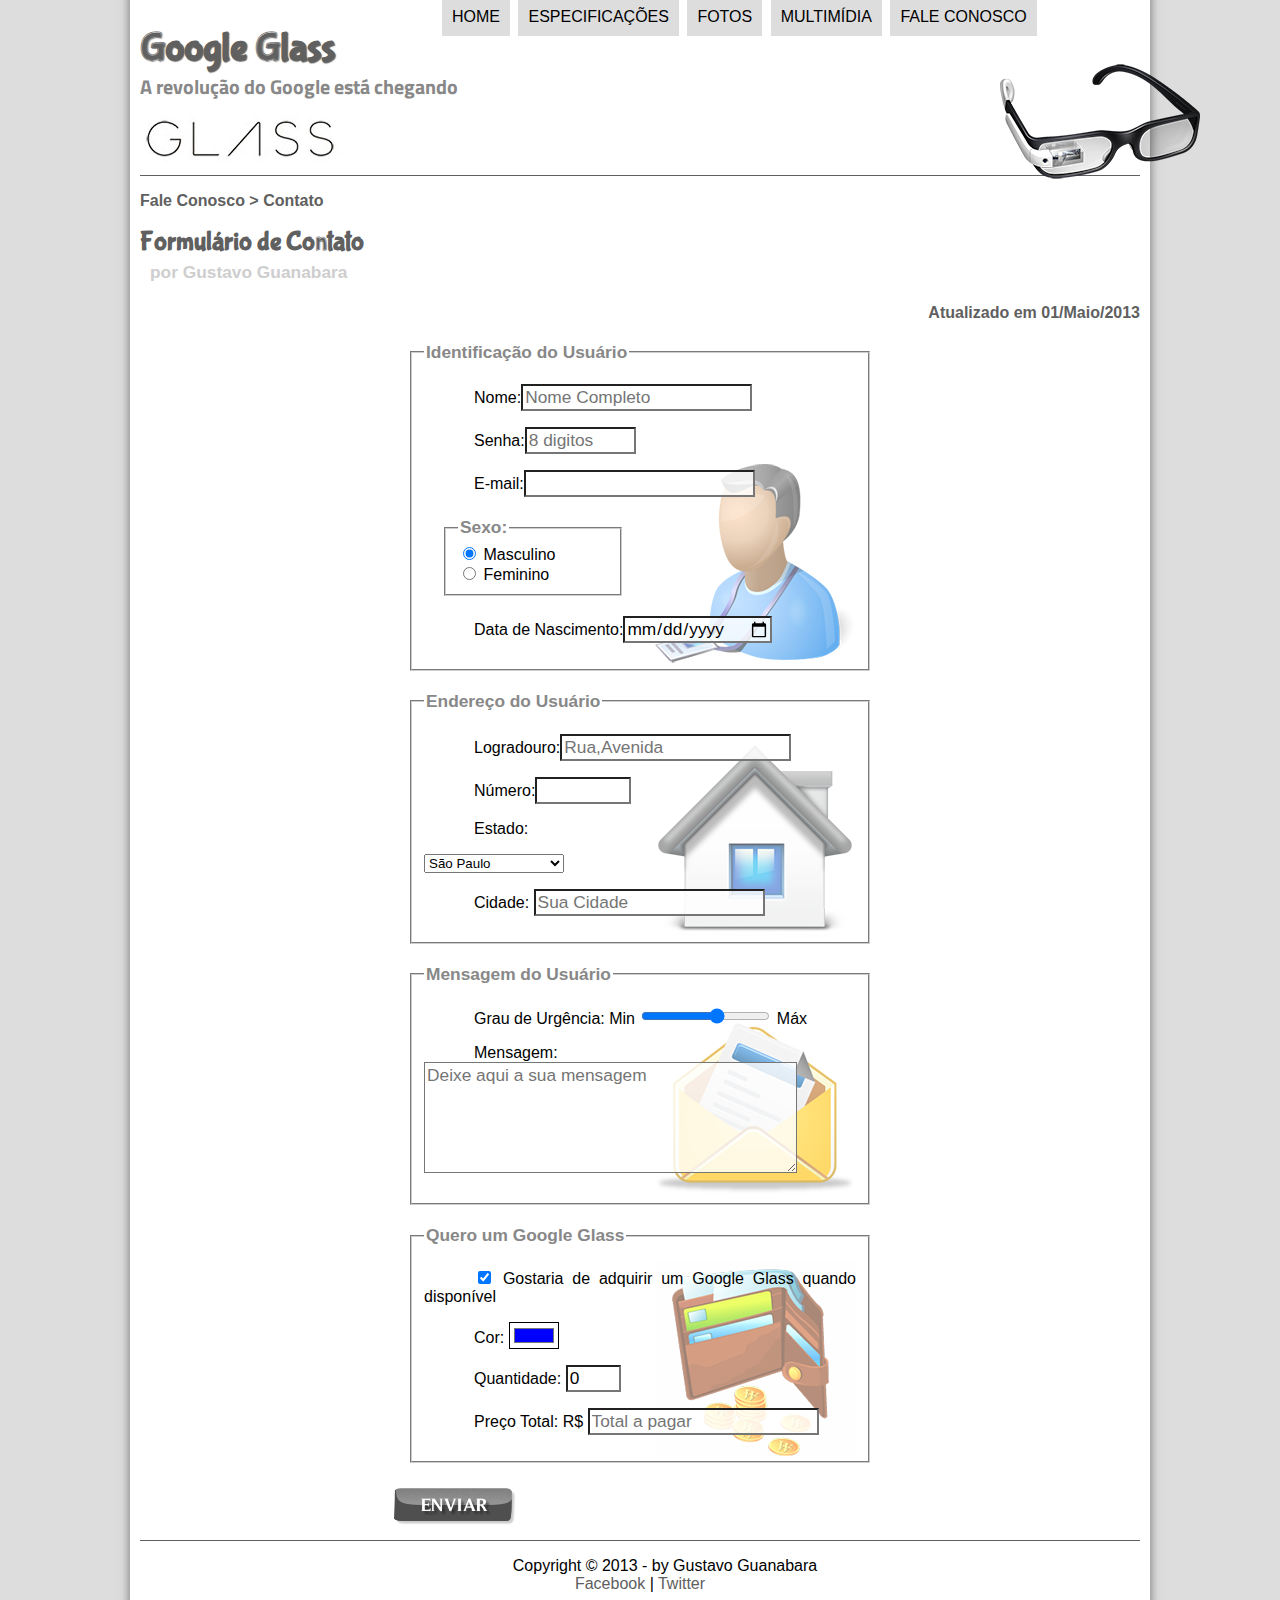
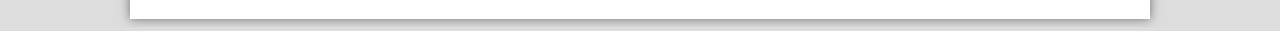
<file: projeto-glass-html5/fale-conosco.html>
<!DOCTYPE html>
<html lang="pt-br">
<head>
    <meta charset="utf-8">
    <title>Tudo sobre Google Glass</title>
    <link rel="stylesheet" href="_css/estilo.css">
    <link rel="stylesheet" href="_css/form.css">

    
    <script language="javascript" src="_javascript/funcoes.js"></script> 
    <script>
    function calc_total(){
      var qtd= parseInt(document.getElementById('cQtd').value); 
        tot=qtd*1500;
        document.getElementById('cTot').value=tot;
    }
    </script>
</head>
    
<body>
    <div id="interface"> 
    <header id="cabecalho">  
    <hgroup>    
        <h1>Google Glass</h1>
        <h2>A revolução do Google está chegando</h2>
    </hgroup>    

    <img id="icone" src="_imagens/glass-oculos-preto-peq.png">
        
<nav id="menu">
<h1>Menu Principal</h1>
<ul>   
<li onmouseover="mudaFoto('_imagens/home.png')" onmouseout="mudaFoto('_imagens/contato.png')"><a href="index.html">Home</a></li>
<li onmouseover="mudaFoto('_imagens/especificacoes.png')" onmouseout="mudaFoto('_imagens/contato.png')"><a href="specs.html">Especificações</a></li>
<li onmouseover="mudaFoto('_imagens/fotos.png')" onmouseout="mudaFoto('_imagens/contato.png')"><a href="fotos.html">Fotos</a></li>
<li onmouseover="mudaFoto('_imagens/multimidia.png')" onmouseout="mudaFoto('_imagens/contato.png')"><a href="multimidia.html">Multimídia</a></li>
<li onmouseover="mudaFoto('_imagens/contato.png')" onmouseout="mudaFoto('_imagens/contato.png')"><a href="fale-conosco.html">Fale conosco</a></li>
</ul>     
</nav>
</header>    
<section id="corpo-full">
    <article id="noticia-principal"> 
    <header id="cabecalho-artigo">
<hgroup>       
    <h3>Fale Conosco > Contato</h3>
    <h1>Formulário de Contato</h1>
    <h2>por Gustavo Guanabara</h2>
    <h3 class="direita">Atualizado em 01/Maio/2013</h3>
</hgroup> 
    </header>
<form method="post" id="fContato" action="mailto:thaisouzacruz@gmail.com" oninput="calc_total();">
    <fieldset id="usuario">
<legend>Identificação do Usuário</legend>
    <p><label for="cNome">Nome:</label><input type="text" name="tNome" id="cNome" size="20" maxlength="30" placeholder="Nome Completo"/></p>
    <p><label for="cSenha">Senha:</label><input type="password" name="tSenha" id="cSenha" size="8" maxlength="8" placeholder="8 digitos"/></p>
    <p><label for="cMail">E-mail:</label><input type="email" name="tMail" id="cMail" size="20" maxlength="40" /></p>
        
    <fieldset id="sexo">    
    <legend>Sexo:</legend>
        <input type="radio" name="tSexo" id="cMasc" checked/> <label for="cMasc">Masculino</label><br/>
        <input type="radio" name="tSexo" id="cFem"/> <label for="cFem">Feminino</label>
    </fieldset>    
    <p>Data de Nascimento:<input type="date" name="tNasc" id="cNasc"/> </p>
    </fieldset>
    
    <fieldset id="endereco">
<legend>Endereço do Usuário</legend>
    <p><label for="cRua">Logradouro:</label><input type="text" name="tRua" id="cRua" size="20" maxlength="80" placeholder="Rua,Avenida" /></p>
    <p>Número:<input type="number" name="tNum" id="cNum" min="0" max="99999" /></p>
    <p><label for="cEst">Estado:</label></p>
    <select name="tEst" id="cEst">
        <option value="AC">Acre</option>
        <option value="AL">Alagoas</option>
        <option value="AP">Amapá</option>
        <option value="AM">Amazonas</option>
        <option value="BA">Bahia</option>
        <option value="CE">Ceará</option>
        <option value="DF">Distrito Federal</option>
        <option value="ES">Espírito Santo</option>
        <option value="GO">Goiás</option>
        <option value="MA">Maranhão</option>
        <option value="MT">Mato Grosso</option>
        <option value="MS">Mato Grosso do Sul</option>
        <option value="MG">Minas Gerais</option>
        <option value="RJ">Rio de Janeiro</option>
        <option value="SP" selected>São Paulo</option>
        <option value="RS">Rio Grande do Sul</option>
        <option value="PR">Paraná</option>
    </select>    
    <p><label for="cCid">Cidade:</label>
        <input type="text" name="tCid" id="cCid" size="20" maxlength="40" placeholder="Sua Cidade" list="cidades"/>
        <datalist id="cidades">
            <option value="São Paulo"></option>
            <option value="Araraquara"></option>
            <option value="Matão"></option>
            <option value="Taquaritinga"></option>
        </datalist>
        </p>
    </fieldset>    

    <fieldset id="mensagem">
<legend>Mensagem do Usuário</legend>
   <p><label for="cUrg">Grau de Urgência:</label>
        Min <input type="range" name="tUrg" id="cUrg" min="0" max="10" step="2"/> Máx</p>
    <p><label for="cMsg">Mensagem:</label>
        <textarea name="tMsg" id="cMsg" cols="35" rows="5" placeholder="Deixe aqui a sua mensagem"></textarea></p>
    </fieldset>
    
    <fieldset id="pedido">
<legend>Quero um Google Glass</legend>
    <p><input type="checkbox" name="tPed" id="cPed" checked/>
    <label for="cPed">Gostaria de adquirir um Google Glass quando disponível</label></p>
    <p><label for="cCor">Cor:</label>
        <input type="color" name="tCor" id="cCor" value="#0000FF"/></p>
    <p><label for="cQtd">Quantidade:</label>
        <input type="number" name="tQtd" id="cQtd" min="0" max="5" value="0"/></p>
    <p><label for="cTot">Preço Total: R$</label>
        <input type="text" name="tTot" id="cTot" placeholder="Total a pagar" readonly/></p>
    </fieldset>
<input type="image"name="tEnviar"src="_imagens/botao-enviar.png"/>

</form>    
</article>
</section>
<footer id="rodape">
    <p>Copyright &copy; 2013 - by Gustavo Guanabara<br/>
    <a href="http://facebook.com/cursosemvideo" target="_blank">Facebook</a> |
    <a href="http://twitter.com/cursosemvideo" target="_blank">Twitter</a></p>
</footer>    
     </div>   
     </body>
</html>
</file>
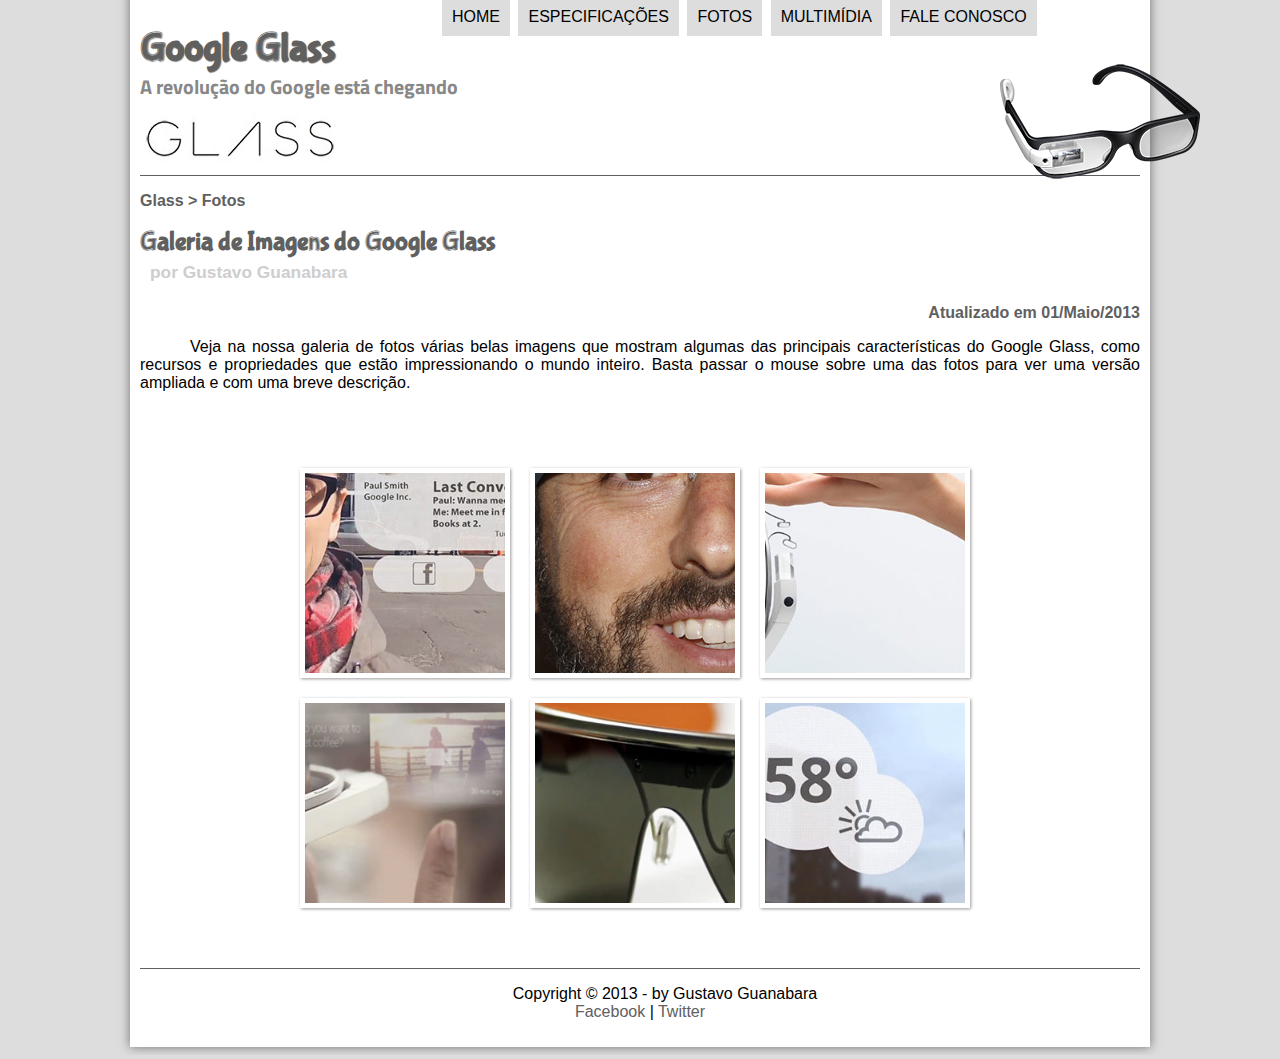
<file: projeto-glass-html5/fotos.html>
<!DOCTYPE html>
<html lang="pt-br">
<head>
    <meta charset="utf-8">
    <title>Tudo sobre Google Glass</title>
    <link rel="stylesheet" href="_css/estilo.css">
    <link rel="stylesheet" href="_css/fotos.css">
</head>
    
    <script language="javascript" src="_javascript/funcoes.js"></script>    
    
<body>
    <div id="interface"> 
    <header id="cabecalho">  
    <hgroup>    
        <h1>Google Glass</h1>
        <h2>A revolução do Google está chegando</h2>
    </hgroup>    

    <img id="icone" src="_imagens/glass-oculos-preto-peq.png">
        
<nav id="menu">
<h1>Menu Principal</h1>
<ul>   
<li onmouseover="mudaFoto('_imagens/home.png')" onmouseout="mudaFoto('_imagens/fotos.png')"><a href="index.html">Home</a></li>
<li onmouseover="mudaFoto('_imagens/especificacoes.png')" onmouseout="mudaFoto('_imagens/fotos.png')"><a href="specs.html">Especificações</a></li>
<li onmouseover="mudaFoto('_imagens/fotos.png')" onmouseout="mudaFoto('_imagens/fotos.png')"><a href="fotos.html">Fotos</a></li>
<li onmouseover="mudaFoto('_imagens/multimidia.png')" onmouseout="mudaFoto('_imagens/fotos.png')"><a href="multimidia.html">Multimídia</a></li>
<li onmouseover="mudaFoto('_imagens/contato.png')" onmouseout="mudaFoto('_imagens/fotos.png')"><a href="fale-conosco.html">Fale conosco</a></li>
</ul>     
</nav>
</header>

<section id="corpo-full">
<article id="noticia-principal"> 
<header id="cabecalho-artigo">
<hgroup>       
    <h3>Glass > Fotos</h3>
    <h1>Galeria de Imagens do Google Glass</h1>
    <h2>por Gustavo Guanabara</h2>
    <h3 class="direita">Atualizado em 01/Maio/2013</h3>
</hgroup> 
</header>        

<p>Veja na nossa galeria de fotos várias belas imagens que mostram algumas das principais características do Google Glass, como recursos e propriedades que estão impressionando o mundo inteiro. Basta passar o mouse sobre uma das fotos para ver uma versão ampliada e com uma breve descrição.</p>

<ul id="album-fotos">  
<li id="foto01"><span>Agenda e lembretes</span></li>
<li id="foto02"><span>Sergey Brin usando o Glass</span></li>
<li id="foto03"><span>Leve e compacto</span></li>
<li id="foto04"><span>Sensação de uma tela de 50"</span></li>
<li id="foto05"><span>Vários tipos de lente</span></li>
<li id="foto06"><span>Informações importantes</span></li> 
</ul>      
</article>
</section>
<footer id="rodape">
    <p>Copyright &copy; 2013 - by Gustavo Guanabara<br/>
    <a href="http://facebook.com/cursosemvideo" target="_blank">Facebook</a> |
    <a href="http://twitter.com/cursosemvideo" target="_blank">Twitter</a></p>
</footer>    
     </div>   
     </body>
</html>
</file>
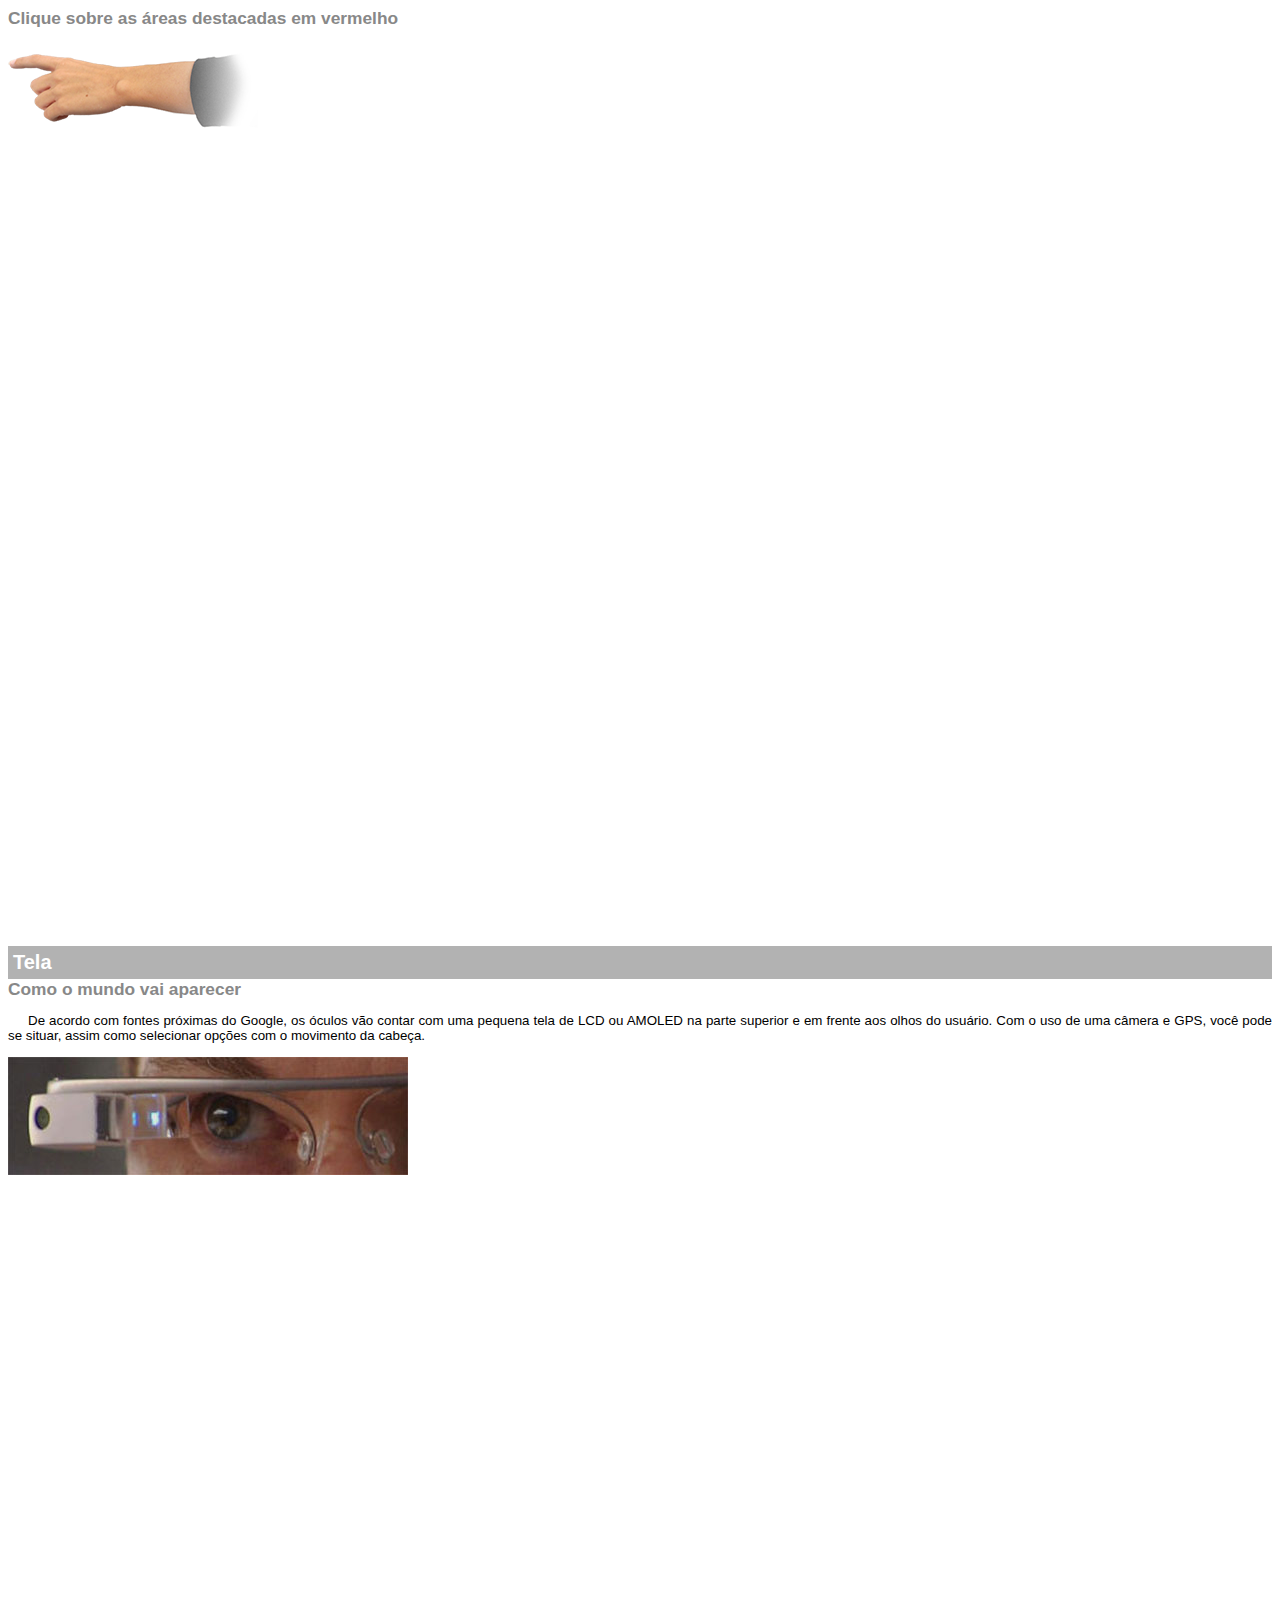
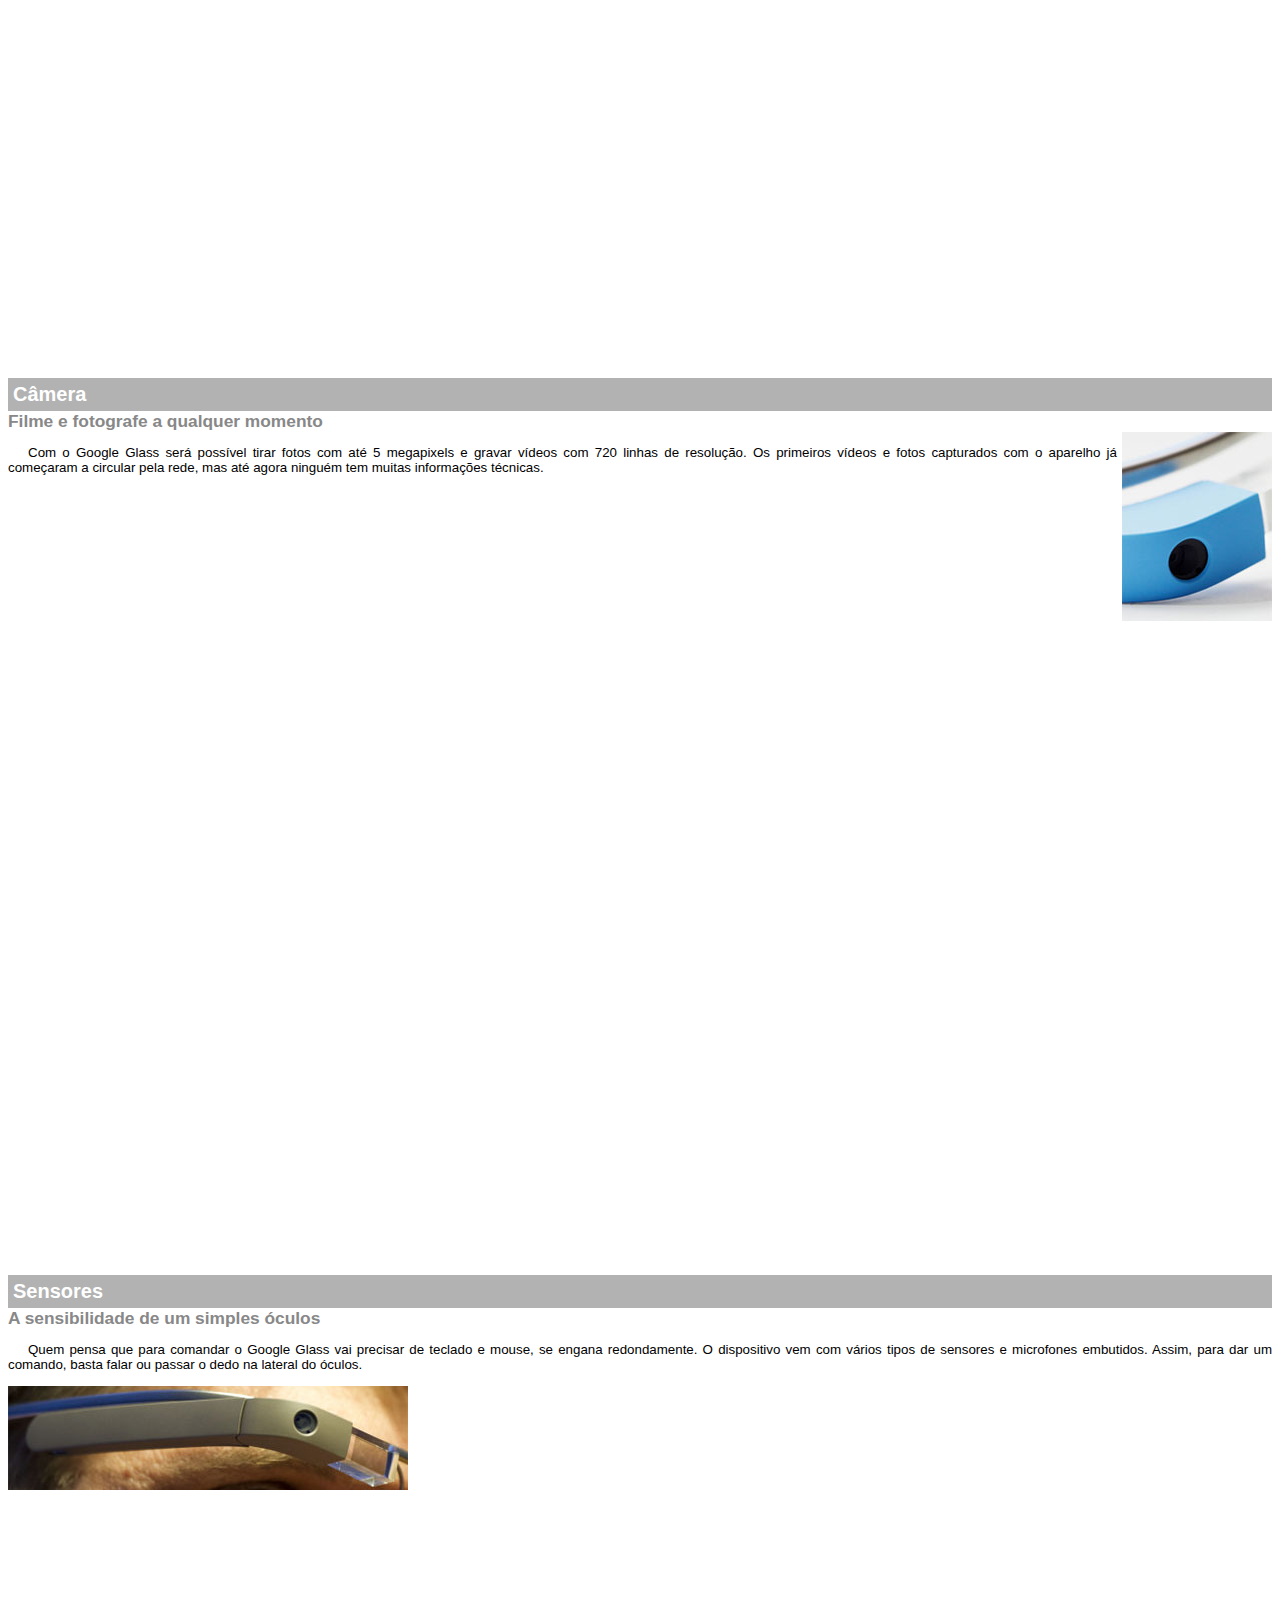
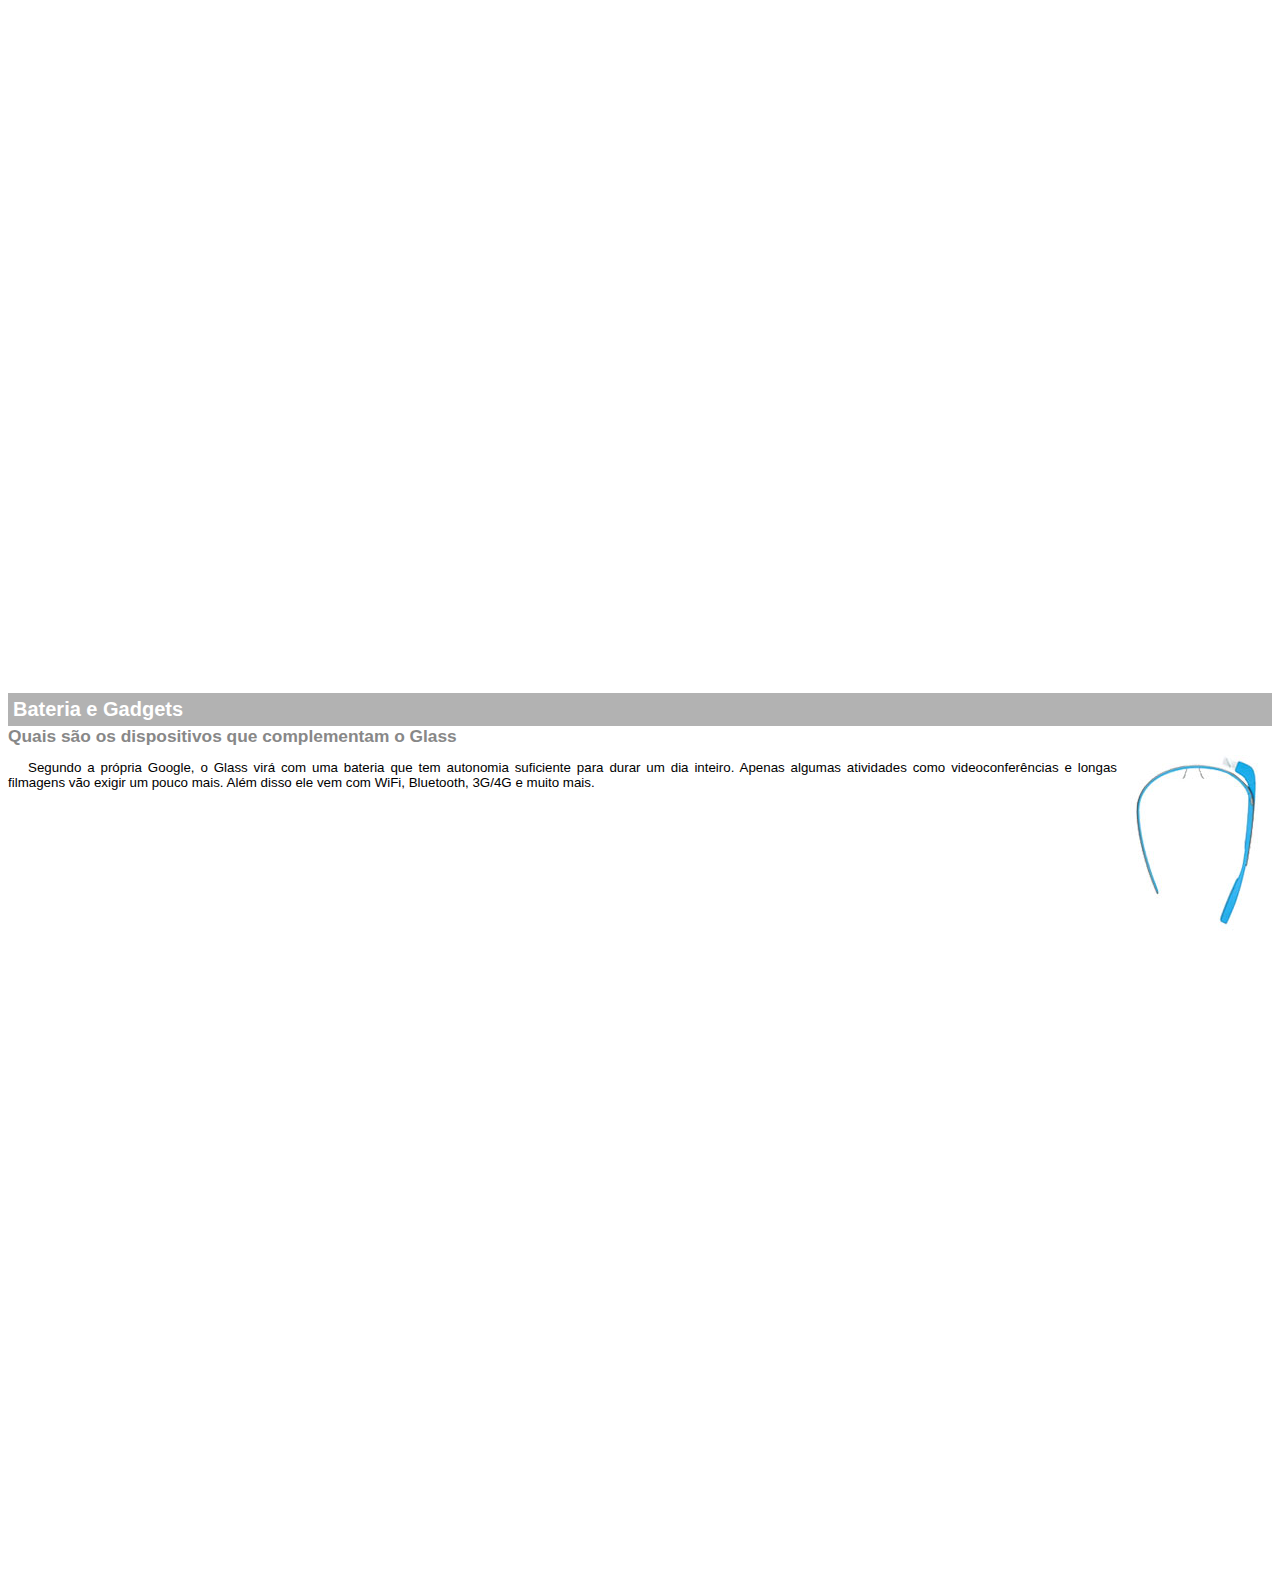
<file: projeto-glass-html5/google-glass.html>
<!DOCTYPE html>
<html lang="pt-br">
    
    <head>
    <meta charset="utf-8">
        <style>
            body{
                font-family: Arial, sans-serif;
                font-size: 10pt;
            }
            
            p{
                text-align: justify;
                text-indent: 20px;
            }
            
            article h1{
                font-size: 15pt;
                color: white;
                background-color: rgba(0,0,0,0.3);
                padding: 5px;
                margin: 0px;
            }
            
            article h2{
                font-size: 13pt;
                color: #888888;
                margin: 0px;
            }
            
            article{
                margin-bottom: 800px;
            }
            
            img.img-dir{
                display: block;
                float: right;
                margin-left: 5px;
            }
        </style>
    </head>  
    
    <body>
<article id="topo">
    <header>
   <h2>Clique sobre as áreas destacadas em vermelho</h2>
    </header>
    <img src="_imagens/mao.png" alt="Mão apontando para a esquerda">
</article>

<article id="tela">
    <header>
    <h1>Tela</h1>
    <h2> Como o mundo vai aparecer</h2>
    </header>    
    <p>De acordo com fontes próximas do Google, os óculos vão contar com uma pequena tela de LCD ou AMOLED na parte superior e em frente aos olhos do usuário. Com o uso de uma câmera e GPS, você pode se situar, assim como selecionar opções com o movimento da cabeça.</p>
    <img src="_imagens/det-tela.jpg" alt="Tela do Google Glass">
</article>

<article id="camera">
    <header>
    <h1>Câmera</h1>
    <h2>Filme e fotografe a qualquer momento</h2>
    </header>
    <img src="_imagens/det-camera.jpg" class="img-dir" alt="Câmera do Google Glass">
    <p>Com o Google Glass será possível tirar fotos com até 5 megapixels e gravar vídeos com 720 linhas de resolução. Os primeiros vídeos e fotos capturados com o aparelho já começaram a circular pela rede, mas até agora ninguém tem muitas informações técnicas.</p>
</article>

<article id="sensores">
    <header>
    <h1>Sensores</h1>
    <h2>A sensibilidade de um simples óculos</h2>
    </header>    
    <p>Quem pensa que para comandar o Google Glass vai precisar de teclado e mouse, se engana redondamente. O dispositivo vem com vários tipos de sensores e microfones embutidos. Assim, para dar um comando, basta falar ou passar o dedo na lateral do óculos.</p>
    <img src="_imagens/det-touch.jpg" alt="Sensores do Google Glass">
</article>

<article id="gadgets">
    <header>
    <h1>Bateria e Gadgets</h1>
    <h2>Quais são os dispositivos que complementam o Glass</h2>
    </header>    
    <img src="_imagens/det-bateria.jpg" class="img-dir" alt="Bateria e Gadgets do Google Glass ">
    <p>Segundo a própria Google, o Glass virá com uma bateria que tem autonomia suficiente para durar um dia inteiro. Apenas algumas atividades como videoconferências e longas filmagens vão exigir um pouco mais. Além disso ele vem com WiFi, Bluetooth, 3G/4G e muito mais.</p>
</article>
    </body>
</html>
</file>
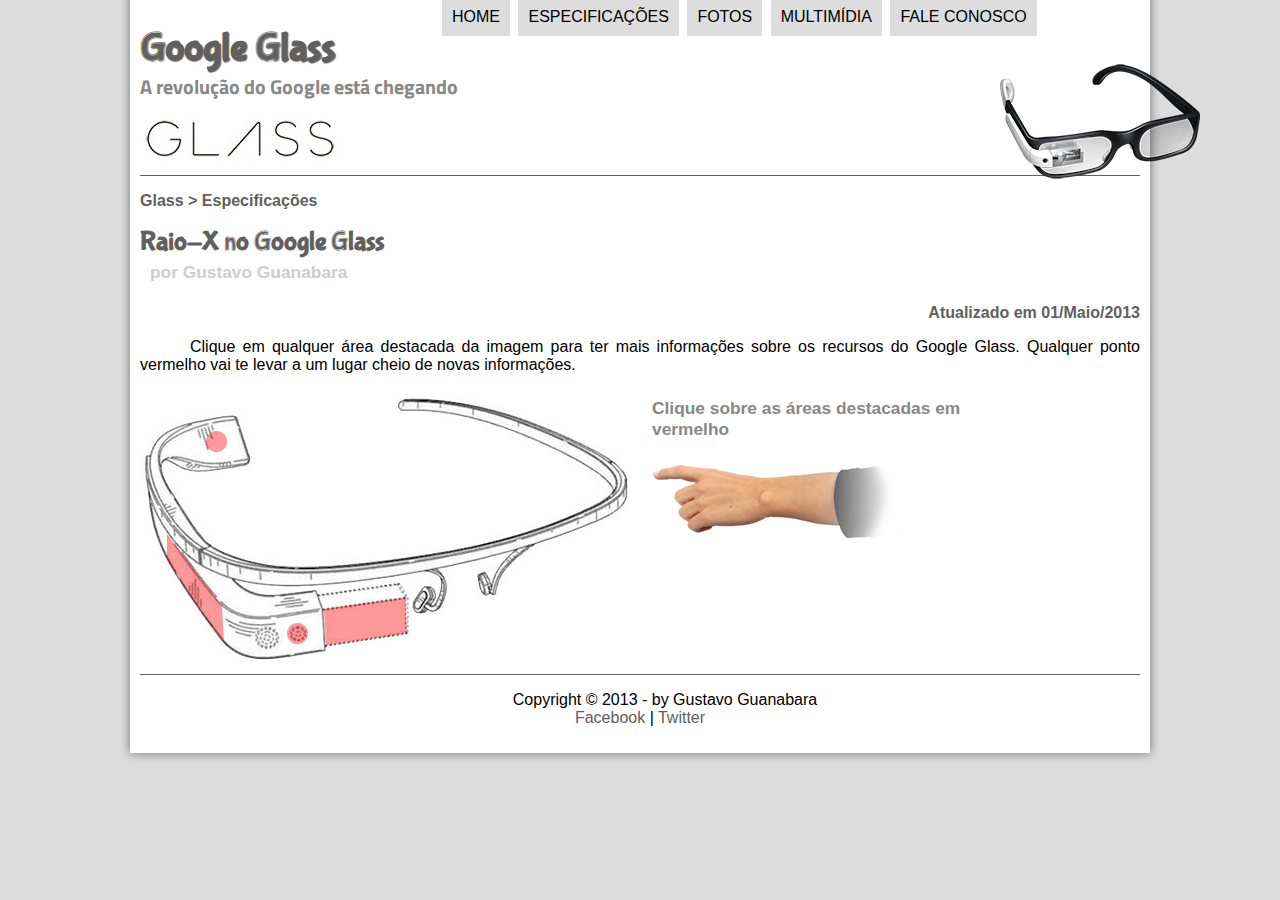
<file: projeto-glass-html5/specs.html>
<!DOCTYPE html>
<html lang="pt-br">
<head>
    <meta charset="utf-8">
    <title>Tudo sobre Google Glass</title>
    <link rel="stylesheet" href="_css/estilo.css">
    <link rel="stylesheet" href="_css/specs.css">
</head>
    
    <script language="javascript" src="_javascript/funcoes.js"></script>    
    
<body>
    <div id="interface"> 
    <header id="cabecalho">  
    <hgroup>    
        <h1>Google Glass</h1>
        <h2>A revolução do Google está chegando</h2>
    </hgroup>    

    <img id="icone" src="_imagens/glass-oculos-preto-peq.png">
        
<nav id="menu">
<h1>Menu Principal</h1>
<ul>   
<li onmouseover="mudaFoto('_imagens/home.png')" onmouseout="mudaFoto('_imagens/especificacoes.png')"><a href="index.html">Home</a></li>
<li onmouseover="mudaFoto('_imagens/especificacoes.png')" onmouseout="mudaFoto('_imagens/especificacoes.png')"><a href="specs.html">Especificações</a></li>
<li onmouseover="mudaFoto('_imagens/fotos.png')" onmouseout="mudaFoto('_imagens/especificacoes.png')"><a href="fotos.html">Fotos</a></li>
<li onmouseover="mudaFoto('_imagens/multimidia.png')" onmouseout="mudaFoto('_imagens/especificacoes.png')"><a href="multimidia.html">Multimídia</a></li>
<li onmouseover="mudaFoto('_imagens/contato.png')" onmouseout="mudaFoto('_imagens/especificacoes.png')"><a href="fale-conosco.html">Fale conosco</a></li>
</ul>     
</nav>
</header>  
<section id="corpo-full">
    <article id="noticia-principal"> 
    <header id="cabecalho-artigo">
<hgroup>       
    <h3>Glass > Especificações</h3>
    <h1>Raio-X no Google Glass</h1>
    <h2>por Gustavo Guanabara</h2>
    <h3 class="direita">Atualizado em 01/Maio/2013</h3>
</hgroup> 
    </header>

<p>Clique em qualquer área destacada da imagem para ter mais informações sobre os recursos do Google Glass. Qualquer ponto vermelho vai te levar a um lugar cheio de novas informações.</p>

<section id="conteudo">
   <img src="_imagens/glass-esquema-marcado.jpg" usemap="#meumapa">
    <map name="meumapa">
    <area shape="poly" coords="180,221,266,209,268,242,180,259,179,220" href="google-glass.html#tela" target="janela">
    <area shape="circle" coords="158,243,12" href="google-glass.html#camera" target="janela">
    <area shape="circle" coords="77,51,12" href="google-glass.html#gadgets" target="janela">
    <area shape="poly" coords="29,147,84,217,85,254,23,170" href="google-glass.html#sensores" target="janela">    
    </map>
   <iframe src="google-glass.html" name="janela" id="frame-spec"></iframe> 
</section>
    </article>    
</section>    

<footer id="rodape">
    <p>Copyright &copy; 2013 - by Gustavo Guanabara<br/>
    <a href="http://facebook.com/cursosemvideo" target="_blank">Facebook</a> |
    <a href="http://twitter.com/cursosemvideo" target="_blank">Twitter</a></p>
</footer>    
     </div>   
     </body>
</html>
</file>
<file: projeto-glass-html5/_css/estilo.css>
@charset "UTF-8";
@import url('https://fonts.googleapis.com/css?family=Titillium+Web');
@font-face{
    font-family: 'FonteLogo';
    src: url("../_fonts/bubblegum-sans-regular.otf")
}

body{
    background-color: #dddddd;
    color: rgba(0,0,0,1);
    font-family: Arial, sans-serif;

        }

div#interface{
    width: 1000px;
    background-color: white;
    margin: -20px auto 0px auto;
    box-shadow: 0px 0px 10px rgba(0,0,0,0.5);
    padding: 10px;
}

 p{
    text-align: justify;
    text-indent: 50px;
        }

a{
    color: #606060;
    text-decoration: none;
}

a:hover{
    text-decoration: underline;
}

header#cabecalho img#icone{
    position: absolute;
    left: 1000px;
    top: 60px;
}

header#cabecalho{
    border-bottom: 1px #606060 solid;
    height: 150px;
    background: url("../_imagens/glass-logo-peq.jpg")no-repeat 0px 90px;
}

header#cabecalho h1{
    font-family: 'FonteLogo', sans-serif;
    font-size: 30pt;
    color: #606060;
    text-shadow: 1px 1px 1px rgba(0,0,0,0.6);
    padding: 0px;
    margin-bottom: 0px;
}

header#cabecalho h2{
    font-family: 'Titillium Web', sans-serif;
    font-size: 15pt;
    color: #888888;
    padding: 0px;
    margin-top: 0px;
}

/*Formatação de imagens com legenda*/

figure.foto-legenda{
    position: relative;
    border: 8px solid white;
    box-shadow: 1px 1px 4px black;
}

figure.foto-legenda img{
    width: 100%;
    height: 100%;

}

figure.foto-legenda figcaption{
    opacity: 0;
    position: absolute;
    top: 0px;
    background-color: rgba(0,0,0,0.4);
    color: white;
    width: 100%;
    height: 100%;
    padding: 10px;
    box-sizing: border-box;
    transition: opacity 1s;
}

figure.foto-legenda:hover figcaption{
    opacity: 1;
}

/*Formatação do menu*/

nav#menu {
    display: block;
}

nav#menu h1{
    display: none;
}

nav#menu ul{
    list-style: none;
    text-transform: uppercase;
    position: absolute;
    top: -20px;
    left: 400px;
}

nav#menu li{
    display: inline-block;
    background-color: #dddddd;
    padding: 10px;
    margin: 2px;
    transition: background-color 1s;
}

nav#menu li:hover{
    background-color: #606060;
}

nav#menu a{
    color: black;
    text-decoration: none;
}

nav#menu a:hover{
    color: white;
    text-decoration: underline;
}

section#corpo{
    display: block;
    width: 580px;
    float: left;
    border-right: 1px solid #606060;
    padding-right: 15px;
}

article#noticia-principal h2{
    font-size: 12pt;
    color: #606060;
    background-color: #dddddd;
    padding: 5px 0px 5px 10px;
    margin: 10px 0px 10px 0px;

}

header#cabecalho-artigo h1{
    font-family: 'FonteLogo' , sans-serif;
    font-size: 20pt;
    color: #606060;
    margin-bottom: 0px;
    margin-top: 0px;

}

.direita{
    text-align: right;
}

header#cabecalho-artigo h2{
   font-size: 13pt;
    color: #cecece;
    background-color: white;
    margin: 0px;
}

header#cabecalho-artigo h3{
   font-size: 12pt;
   color: #606060;
}

table#tabelaspec{
    border: 1px solid #606060;
    border-spacing: 0px;
    margin-left: auto;
    margin-right: auto;
}

table#tabelaspec td{
    border: 1px solid #606060;
    padding: 10px;
    text-align: center;
    vertical-align: middle;
}

table#tabelaspec td.ce{
    color: white;
    background-color: #606060;
    vertical-align: top;
    font-weight: bold;

}

table#tabelaspec td.cd{
    background-color: #cecece;
}

table#tabelaspec caption{
    color: #888888;
    font-size: 13pt;
    font-weight: bolder;
}

table#tabelaspec caption span{
    display: block;
    float: right;
    color: black;
    font-size: 8pt;
    margin-top: 10px;
}

aside#lateral{
    display: block;
    width: 375px;
    float: right;
    background-color: #dddddd;
    padding: 10px;
    margin-top: 10px;
    box-shadow: 2px 2px 2px rgba(0,0,0,0.5);
}

aside#lateral h1{
    font-family: 'FonteLogo', sans-serif;
    font-size: 20pt;
    color: #606060;
    margin-top: 0px;
}

aside#lateral h2{
    background-color: #606060;
    font-size: 13pt;
    color: white;
    padding: 5px;
}

aside#lateral video{
  padding-right: 20px;
}

footer#rodape{
    clear: both;
    border-top: 1px solid #606060;
}

footer#rodape p{
    text-align: center;
}
</file>
<file: projeto-glass-html5/_css/form.css>
@charset "UTF-8";

form{
    width: 500px;
    margin: auto;
}

input, textarea{
    font-family: sans-serif;
    font-weight: normal;
    font-size: 13pt;
    background-color: rgba(255,255,255,0.8);
}

input:hover, textarea:hover{
    background-color: #dddddd;
}

legend{
    color: #888888;
    font-weight: bold;
    font-size: 13pt;
    font-family: sans-serif;
    
}

fieldset{
    border-color: #cecece;
    margin: 20px;
}

fieldset#sexo{
    width: 150px;
}

fieldset#usuario{
    background: url("../_imagens/icone-contato.png")no-repeat 95% 95%;
}

fieldset#endereco{
    background: url("../_imagens/icone-endereco.png")no-repeat 95% 95%;
}

fieldset#mensagem{
    background: url("../_imagens/icone-mensagem.png")no-repeat 95% 95%;
}

fieldset#pedido{
  background: url("../_imagens/icone-pagamento.png")no-repeat 95% 95%;  
}
</file>
<file: projeto-glass-html5/_css/fotos.css>
@charset"UTF-8";

ul#album-fotos{
    width: 700px;
    margin: 0 auto;
    padding: 50px;
    overflow: hidden;
    list-style: none;
}

ul#album-fotos li{
    float: left;
    width: 200px;
    height: 200px;
    margin: 10px;
    border: 5px solid white;
    background-color: white;
    box-shadow: 1px 1px 3px rgba(0,0,0,0.4);
    -webkit-transition: all .4s ease-in;
}

ul#album-fotos li span{
    opacity: 0;
    color: white;
    text-shadow: 1px 1px 1px black;
    background-color: rgba(0,0,0,0.3);
    font-size: 9pt;
    line-height: 370px;
    padding: 5px;
}

ul#album-fotos li:hover{
    -webkit-transform: scale(1.5);
}

ul#album-fotos li:hover span{
    opacity: 1;
}

ul#album-fotos li#foto01{
    background: url('../_imagens/galeria-01.jpg') no-repeat;
    background-position: 50% 50%;
    background-size: 400px 400px;
    background-color: white;
}
ul#album-fotos li#foto01:hover{
    background-position: 0px 0px;
    background-size: 200px 200px;
}

ul#album-fotos li#foto02{
    background: url('../_imagens/galeria-02.jpg')no-repeat;
    background-position: 50% 50%;
    background-size: 400px 400px;
    background-color: white;
}
ul#album-fotos li#foto02:hover{
    background-position: 0px 0px;
    background-size: 200px 200px;
}

ul#album-fotos li#foto03{
    background: url('../_imagens/galeria-03.jpg')no-repeat;
    background-position: 50% 50%;
    background-size: 400px 400px;
    background-color: white;
}
ul#album-fotos li#foto03:hover{
    background-position: 0px 0px;
    background-size: 200px 200px;
}

ul#album-fotos li#foto04{
    background: url('../_imagens/galeria-04.jpg')no-repeat;
    background-position: 50% 50%;
    background-size: 400px 400px;
    background-color: white;
}
ul#album-fotos li#foto04:hover{
    background-position: 0px 0px;
    background-size: 200px 200px;
}

ul#album-fotos li#foto05{
    background: url('../_imagens/galeria-05.jpg')no-repeat;
    background-position: 50% 50%;
    background-size: 400px 400px;
    background-color: white;
}
ul#album-fotos li#foto05:hover{
    background-position: 0px 0px;
    background-size: 200px 200px;
}

ul#album-fotos li#foto06{
    background: url('../_imagens/galeria-06.jpg')no-repeat;
    background-position: 50% 50%;
    background-size: 400px 400px;
    background-color: white;
}
ul#album-fotos li#foto06:hover{
    background-position: 0px 0px;
    background-size: 200px 200px;
}
</file>
<file: projeto-glass-html5/_css/specs.css>
@charset "UTF-8";

section#conteudo{
    width: 1000px;
    margin: auto;
}

iframe#frame-spec{
    width: 400px;
    height: 280px;
    border: none;
    overflow: hidden;
}

iframe#frame-spec::-webkit-scrollbar{
    display: none;
}
</file>
